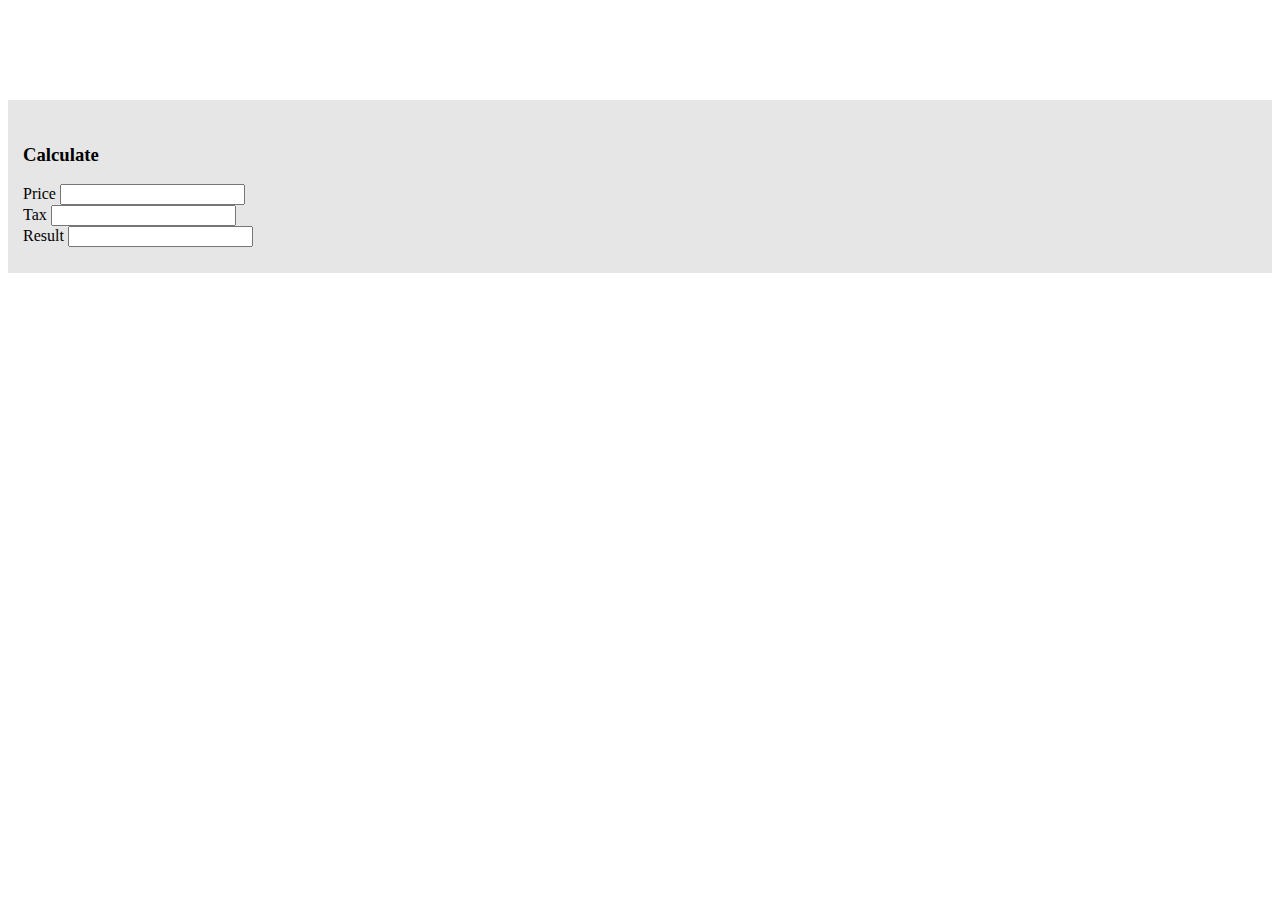
<file: real-time-auto-calculation-with-jquery/index.html>
<!doctype html>
<html lang="en">
  <head>
    <!-- Required meta tags -->
    <meta charset="utf-8">
    <meta name="viewport" content="width=device-width, initial-scale=1">

    <!-- Bootstrap CSS -->
    <link href="https://cdn.jsdelivr.net/npm/bootstrap@5.1.3/dist/css/bootstrap.min.css" rel="stylesheet" integrity="sha384-1BmE4kWBq78iYhFldvKuhfTAU6auU8tT94WrHftjDbrCEXSU1oBoqyl2QvZ6jIW3" crossorigin="anonymous">

    <title>Hello, world!</title>

    <link rel="stylesheet" href="style.css">

    <script src="https://cdnjs.cloudflare.com/ajax/libs/jquery/3.6.0/jquery.min.js" integrity="sha512-894YE6QWD5I59HgZOGReFYm4dnWc1Qt5NtvYSaNcOP+u1T9qYdvdihz0PPSiiqn/+/3e7Jo4EaG7TubfWGUrMQ==" crossorigin="anonymous" referrerpolicy="no-referrer"></script>
  </head>
  <body>

    <div class="container">

        <div class="row">

            <div class="col-md-4 offset-md-4 payment_form">

                <form>

                    <h3 class="text-center">Calculate</h3>

                    <div class="form-group">

                        <label for="price">Price</label>

                        <input type="text" id="price" class="payment_input form-control form-control-lg">

                    </div>
                    
                    <div class="form-group">

                        <label for="tax">Tax</label>

                        <input type="text" id="tax" class="payment_input form-control form-control-lg">

                    </div>

                    <div class="form-group">

                        <label for="result">Result</label>

                        <input type="text" id="result1" class="form-control form-control-lg">

                        <p id="result2"></p>

                    </div>

                </form>

            </div>

        </div>
    </div>

    <script src="main.js"></script>

    <!-- Optional JavaScript; choose one of the two! -->

    <!-- Option 1: Bootstrap Bundle with Popper -->
    <script src="https://cdn.jsdelivr.net/npm/bootstrap@5.1.3/dist/js/bootstrap.bundle.min.js" integrity="sha384-ka7Sk0Gln4gmtz2MlQnikT1wXgYsOg+OMhuP+IlRH9sENBO0LRn5q+8nbTov4+1p" crossorigin="anonymous"></script>

    <!-- Option 2: Separate Popper and Bootstrap JS -->
    <!--
    <script src="https://cdn.jsdelivr.net/npm/@popperjs/core@2.10.2/dist/umd/popper.min.js" integrity="sha384-7+zCNj/IqJ95wo16oMtfsKbZ9ccEh31eOz1HGyDuCQ6wgnyJNSYdrPa03rtR1zdB" crossorigin="anonymous"></script>
    <script src="https://cdn.jsdelivr.net/npm/bootstrap@5.1.3/dist/js/bootstrap.min.js" integrity="sha384-QJHtvGhmr9XOIpI6YVutG+2QOK9T+ZnN4kzFN1RtK3zEFEIsxhlmWl5/YESvpZ13" crossorigin="anonymous"></script>
    -->
  </body>
</html>
</file>
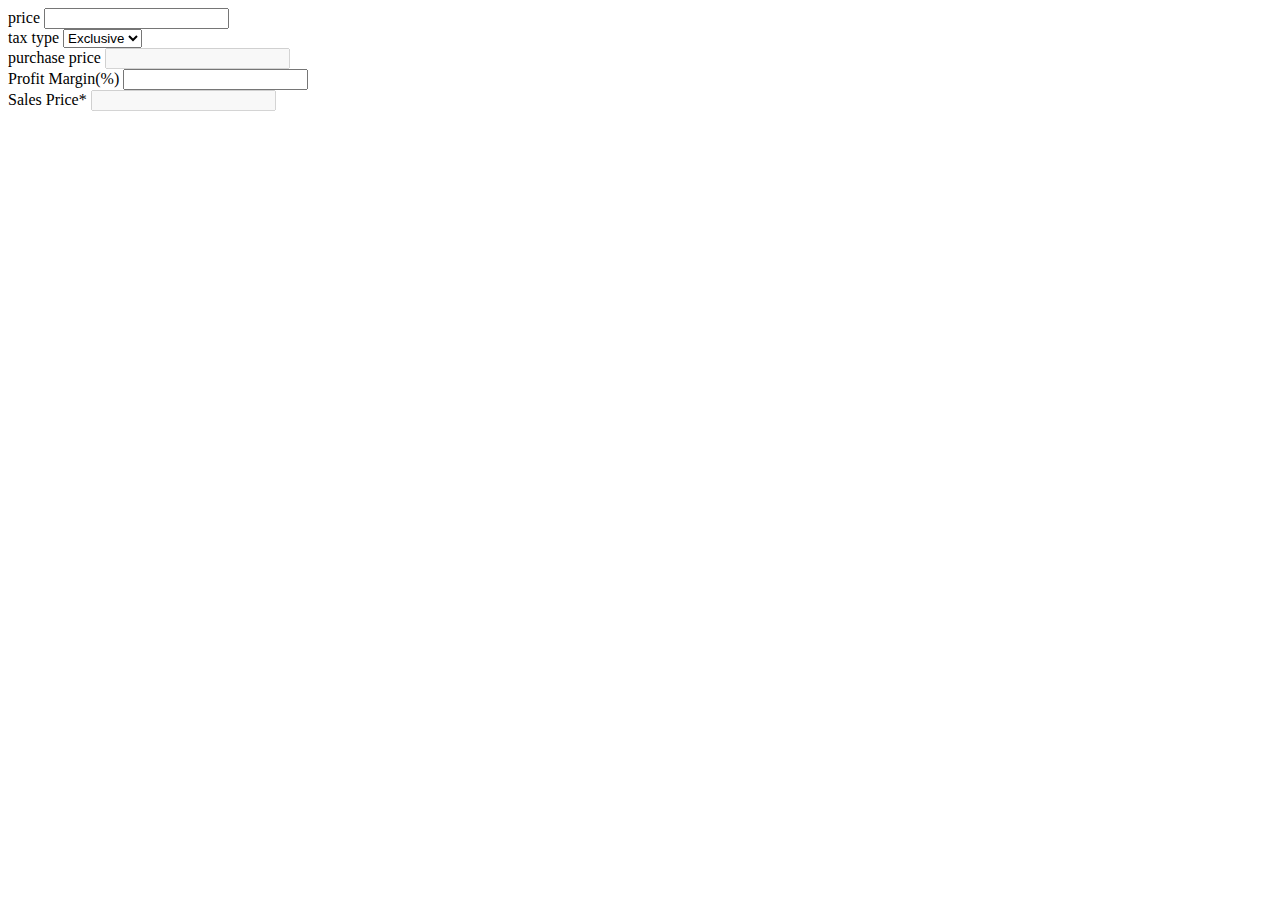
<file: sales_price_calculate_using_jquery/index.html>
<!DOCTYPE html>
<html lang="en">
<head>
    <meta charset="UTF-8">
    <meta http-equiv="X-UA-Compatible" content="IE=edge">
    <meta name="viewport" content="width=device-width, initial-scale=1.0">
    <title>Document</title>
    <script src="https://cdnjs.cloudflare.com/ajax/libs/jquery/3.6.1/jquery.min.js" integrity="sha512-aVKKRRi/Q/YV+4mjoKBsE4x3H+BkegoM/em46NNlCqNTmUYADjBbeNefNxYV7giUp0VxICtqdrbqU7iVaeZNXA==" crossorigin="anonymous" referrerpolicy="no-referrer"></script>

    <script src="main.js"></script>
</head>
<body>
    
    <form action="" method="post">

        <label for="">price</label>

        <input type="text" name="price" id="price">

        <br>

        <label for="">tax type</label>

        <select name="tax_type" id="tax_type">

            <option value="Exclusive">Exclusive</option>

            <option value="Inclusive">Inclusive</option>

        </select>

        <br>

        <label for="">purchase price</label>

        <input type="text" name="purchase_price" id="purchase_price" disabled>

        <br>
        
        <label for="">Profit Margin(%)</label>

        <input type="text" name="profit_margin" id="profit_margin">

        <br>
        
        <label for="">Sales Price*</label>

        <input type="text" name="sales_price" id="sales_price" disabled>

        <br>

    </form>

</body>
</html>
</file>
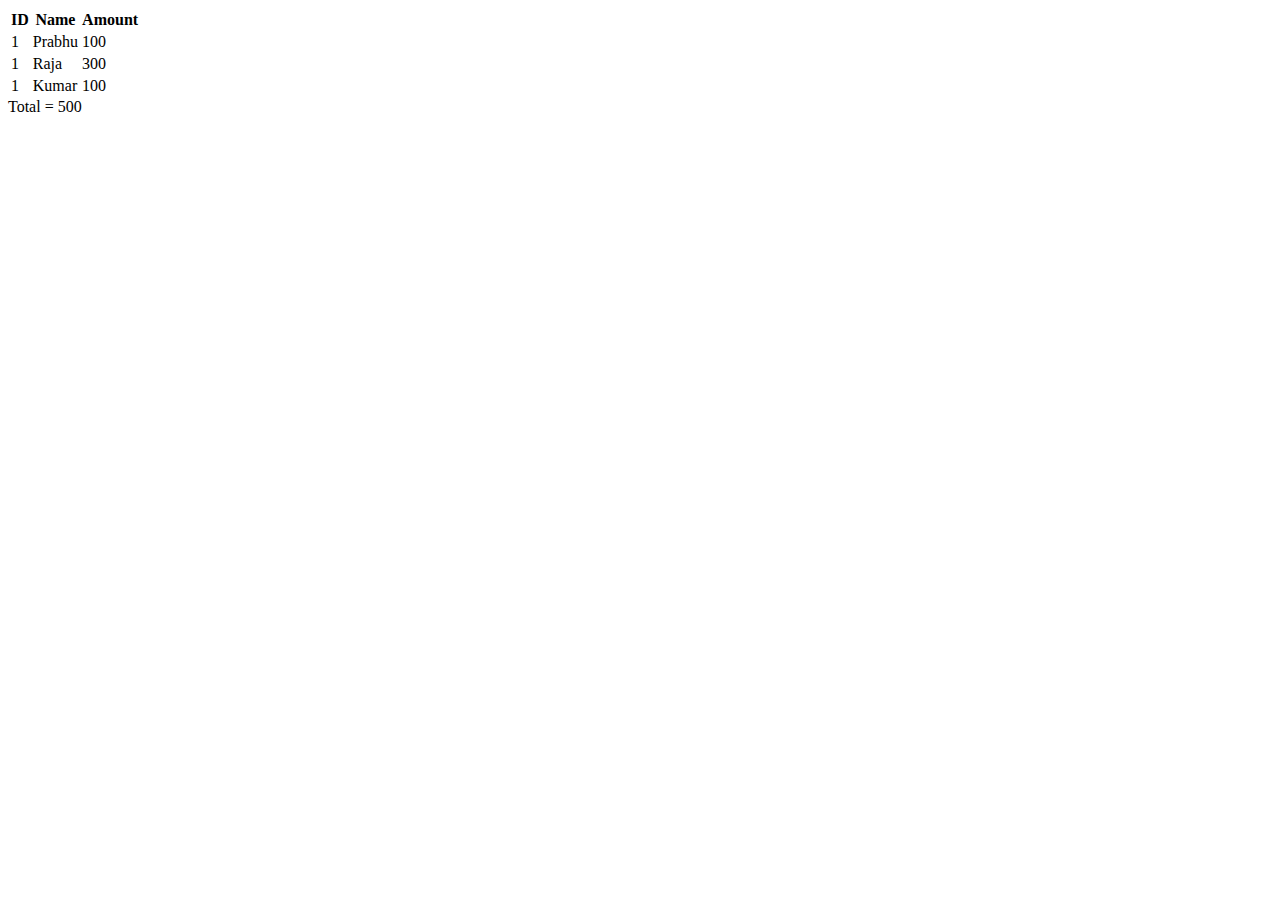
<file: Sum-of-Table-Column-Values-using-JQuery/index.html>
<!DOCTYPE html>
<html lang="en">
<head>
    <meta charset="UTF-8">
    <meta http-equiv="X-UA-Compatible" content="IE=edge">
    <meta name="viewport" content="width=device-width, initial-scale=1.0">
    <title>Document</title>

    <script src="https://cdnjs.cloudflare.com/ajax/libs/jquery/3.6.0/jquery.min.js" integrity="sha512-894YE6QWD5I59HgZOGReFYm4dnWc1Qt5NtvYSaNcOP+u1T9qYdvdihz0PPSiiqn/+/3e7Jo4EaG7TubfWGUrMQ==" crossorigin="anonymous" referrerpolicy="no-referrer"></script>

    <script src="main.js"></script>
</head>
<body>
    
    <table>

        <tr>
            <th>ID</th>
            <th>Name</th>
            <th>Amount</th>
        </tr>

        <tr>
            <td>1</td>
            <td>Prabhu</td>
            <td id="amt_0">100</td>
        </tr>
        <tr>
            <td>1</td>
            <td>Raja</td>
            <td id="amt_1">300</td>
        </tr>
        <tr>
            <td>1</td>
            <td>Kumar</td>
            <td id="amt_2">100</td>
        </tr>

    </table>

    <label id="grandTotal"></label>

</body>
</html>
</file>
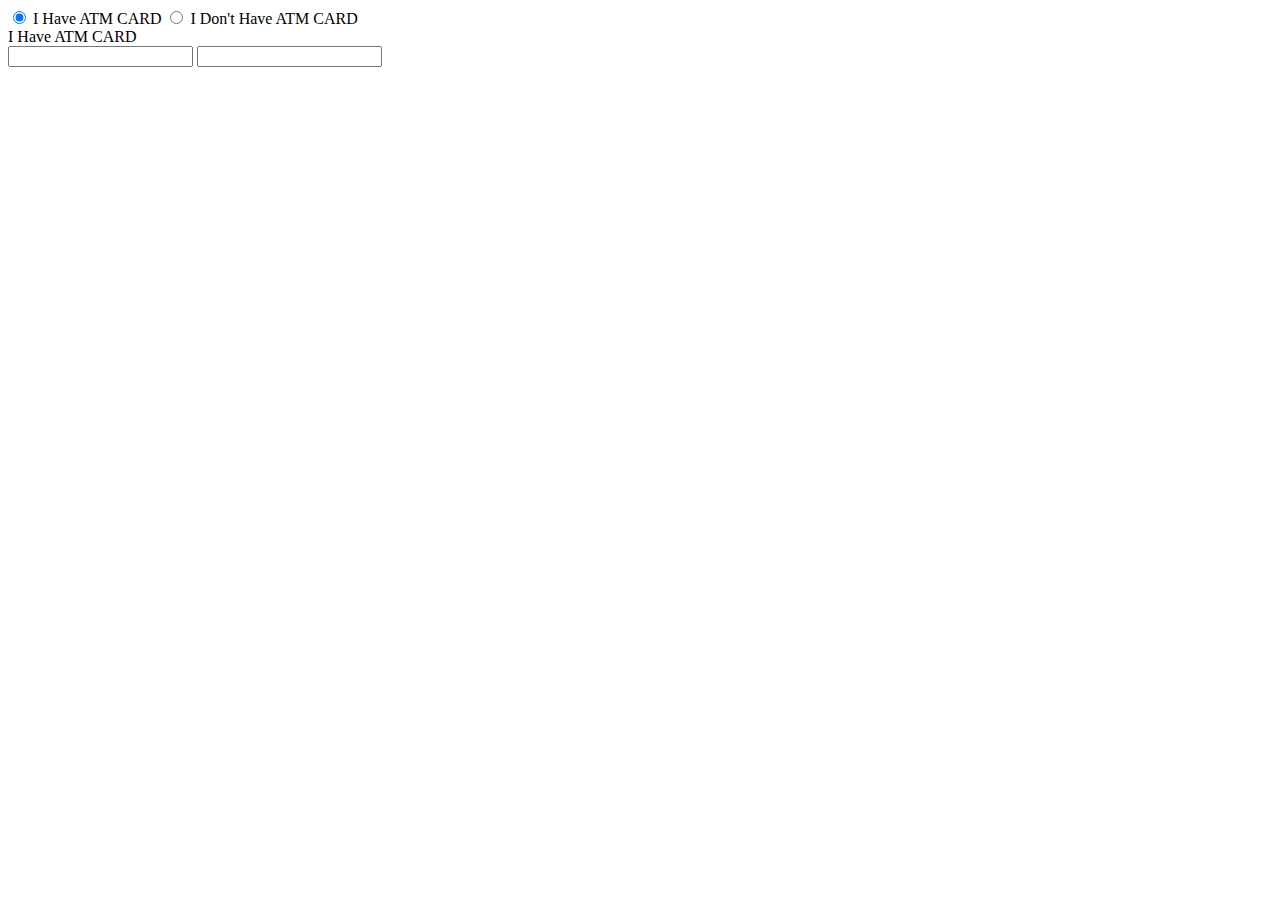
<file: two_type_form/index.html>
<!DOCTYPE html>
<html lang="en">
<head>
    <meta charset="UTF-8">
    <meta http-equiv="X-UA-Compatible" content="IE=edge">
    <meta name="viewport" content="width=device-width, initial-scale=1.0">
    <title>Document</title>

    <script src="jquery-3.6.0.min.js"></script>

    <script src="main.js"></script>
</head>
<body>
    
    <input type="radio" name="atm" value="atm"> I Have ATM CARD

    <input type="radio" name="atm" value="no_atm"> I Don't Have ATM CARD

    <div id="result"></div>

    <form action="#" method="post" name="atm_form">

        <input type="text" name="card_number">

        <input type="text" name="cvv_number">

    </form>

    <form action="#" method="post" name="pan_form">

        <input type="date" name="date_of_birth">

        <input type="text" name="pan_number">

    </form>

</body>
</html>
</file>
<file: real-time-auto-calculation-with-jquery/style.css>
.payment_form
{
    margin-top: 100px;

    padding: 25px 15px 10px 15px;

    background: #e6e6e6;
}
</file>
